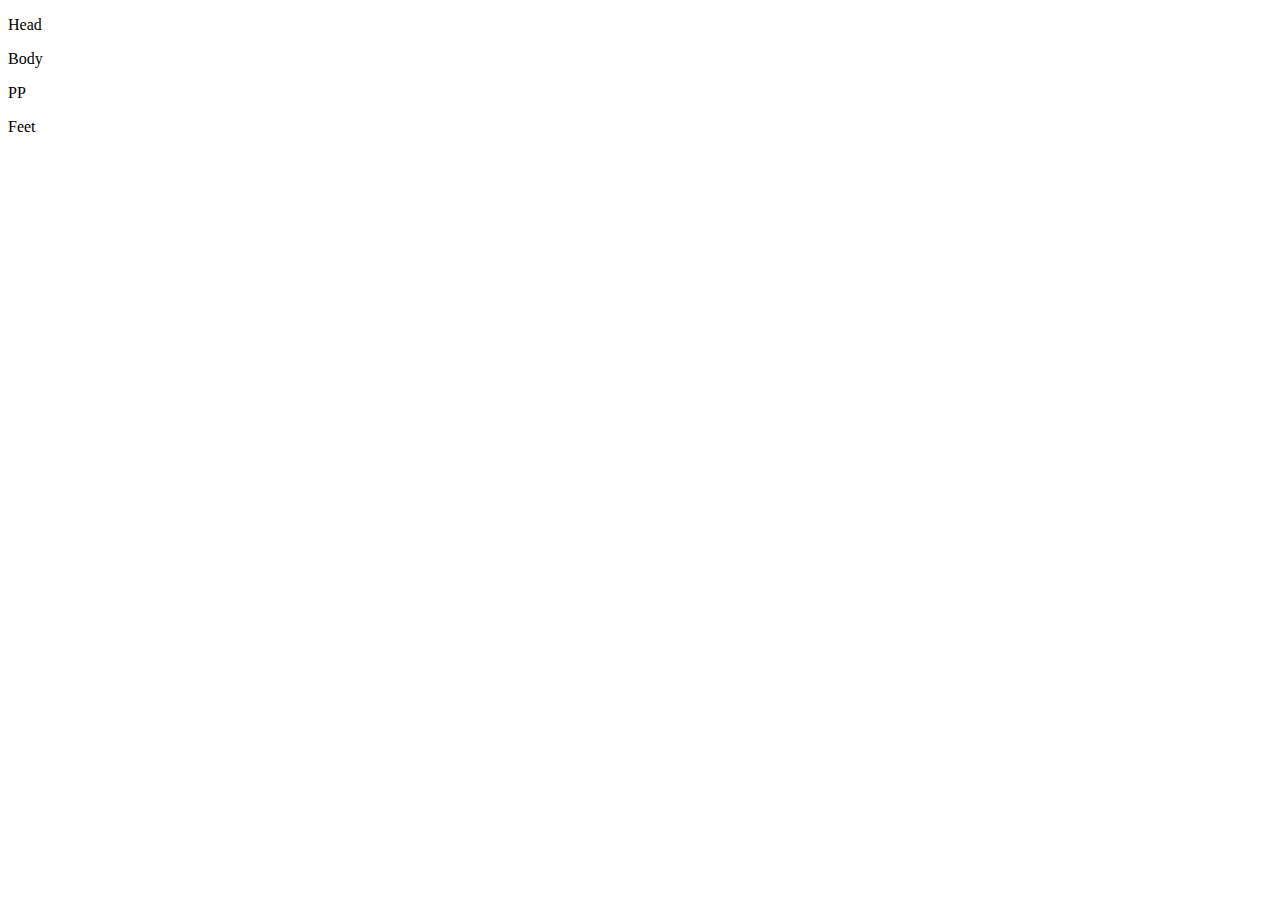
<file: index.html>
<!DOCTYPE html>
<html>
<head>
<title>haha funny</title>
</head>
<body>
<div>
<p>Head</p>
</div>

<div>
    <p>Body</p>
</div>

<div>
    <p>PP</p>
</div>

<div>
    <p>Feet</p>
</div>

</body>
</html>
</file>
